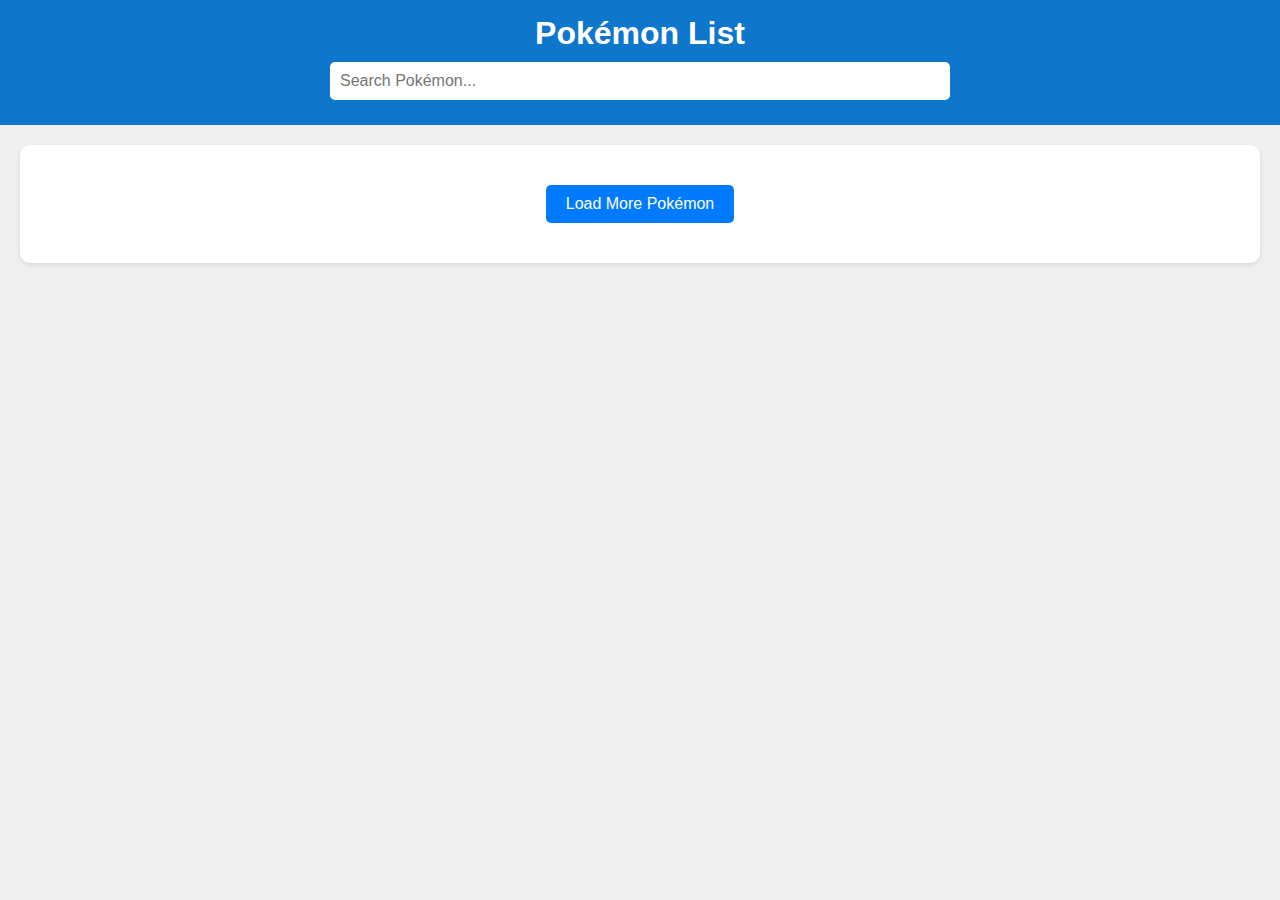
<file: index.html>
<!DOCTYPE html>
<html lang="en">
<head>
    <meta charset="UTF-8">
    <meta name="viewport" content="width=device-width, initial-scale=1.0">
    <title>Pokémon List</title>
    <link rel="stylesheet" href="styles.css">
    <link rel="stylesheet" href="index.css">
</head>
<body>
    <header>
        <h1>Pokémon List</h1>
        <input type="text" id="search-input" placeholder="Search Pokémon...">
    </header>
    <main>
        <div id="pokemon-list" class="pokemon-grid"></div>
        <button id="load-more">Load More Pokémon</button>
    </main>
    <script src="main.js"></script>
</body>
</html>
</file>
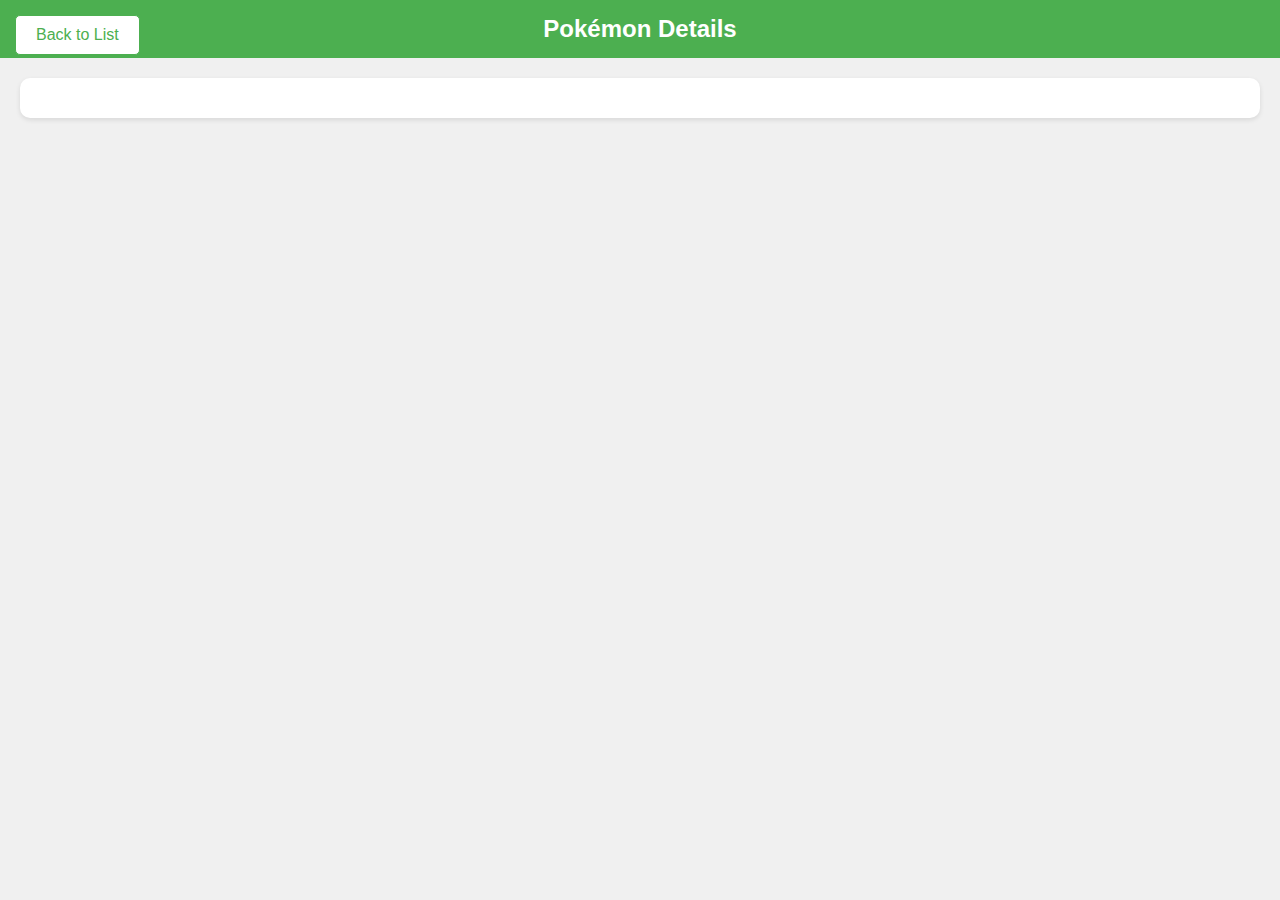
<file: pokemon.html>
<!DOCTYPE html>
<html lang="en">
<head>
    <meta charset="UTF-8">
    <meta name="viewport" content="width=device-width, initial-scale=1.0">
    <title>Pokémon Details</title>
    <link rel="stylesheet" href="styles.css">
    <link rel="stylesheet" href="pokemon.css">
</head>
<body>
    <header>
        <a href="index.html" class="back-button">Back to List</a>
        <h1>Pokémon Details</h1>
    </header>
    <main>
        <div id="pokemon-details" class="pokemon-detail-card"></div>
    </main>
    <script src="pokemon.js"></script>
</body>
</html>
</file>
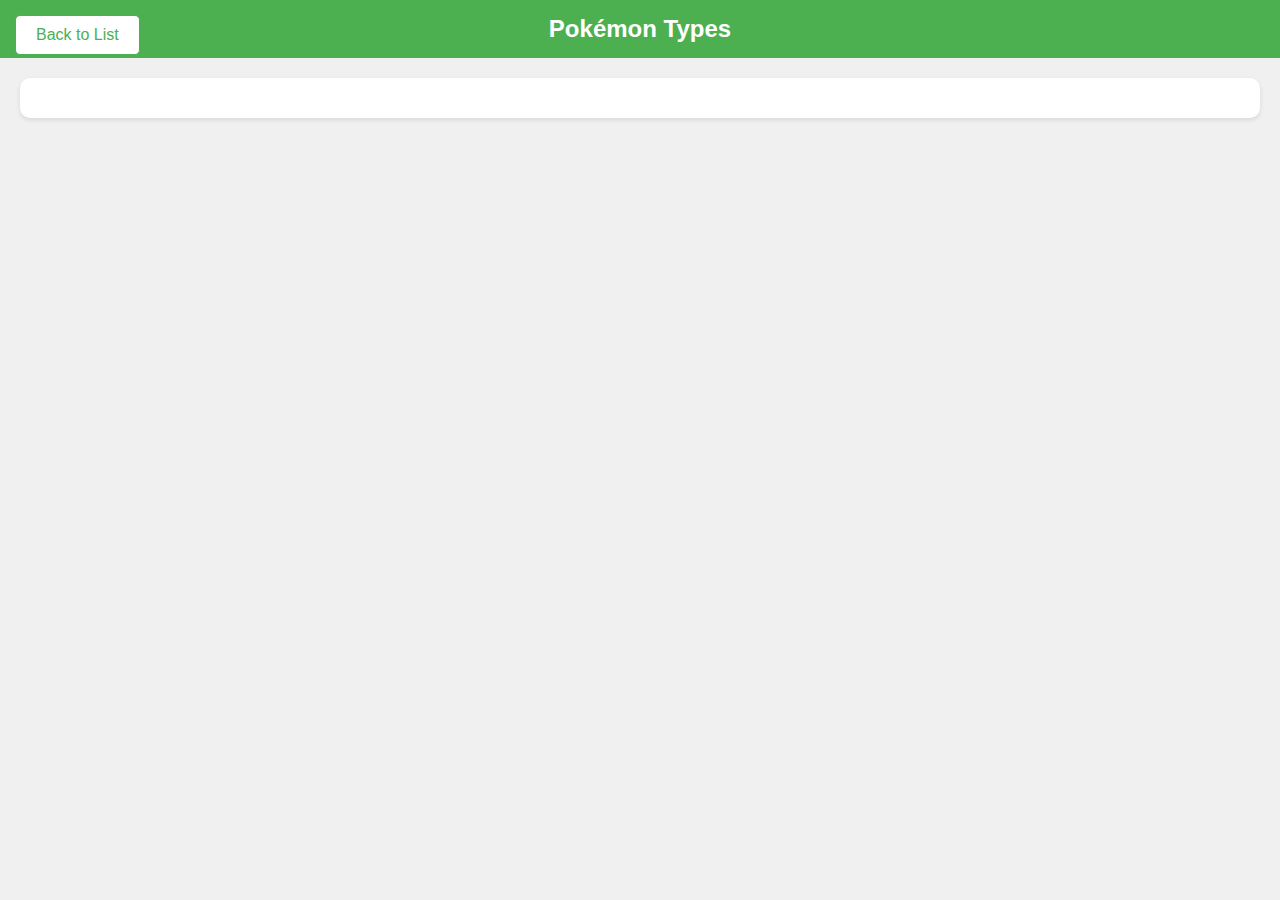
<file: type.html>
<!DOCTYPE html>
<html lang="en">
<head>
    <meta charset="UTF-8">
    <meta name="viewport" content="width=device-width, initial-scale=1.0">
    <title>Pokémon Types</title>
    <link rel="stylesheet" href="styles.css">
    <link rel="stylesheet" href="type.css">
</head>
<body>
    <header>
        <a href="index.html" class="back-button">Back to List</a>
        <h1>Pokémon Types</h1>
    </header>
    <main>
        <div id="type-list" class="type-list"></div>
    </main>
    <script src="type.js"></script>
</body>
</html>
</file>
<file: styles.css>
body {
    font-family: Arial, sans-serif;
    margin: 0;
    padding: 0;
    box-sizing: border-box;
    background-color: #f0f0f0;
}

header {
    background-color: #0e76cb;
    color: white;
    text-align: center;
    padding: 15px;
}

header h1 {
    margin: 0;
}

header input {
    width: 80%;
    max-width: 600px;
    padding: 10px;
    margin: 10px 0;
    border: none;
    border-radius: 5px;
    font-size: 16px;
}

main {
    max-width: 1200px;
    margin: 0 auto;
    padding: 20px;
}

.pokemon-grid {
    display: flex;
    flex-wrap: wrap;
    gap: 15px;
    justify-content: center;
}

.pokemon-card {
    background-color: white;
    border: 1px solid #ddd;
    border-radius: 10px;
    padding: 15px;
    width: 150px;
    text-align: center;
    box-shadow: 0 2px 5px rgba(0, 0, 0, 0.1);
    transition: transform 0.2s, box-shadow 0.2s;
}

.pokemon-card:hover {
    transform: scale(1.05);
    box-shadow: 0 4px 10px rgba(0, 0, 0, 0.2);
}

.pokemon-card img {
    width: 100px;
    height: 100px;
}

.pokemon-card p {
    margin: 10px 0 0;
}

button {
    display: block;
    margin: 20px auto;
    padding: 10px 20px;
    background-color: #007bff;
    color: white;
    border: none;
    border-radius: 5px;
    cursor: pointer;
    font-size: 16px;
}

button:hover {
    background-color: #0056b3;
}

@media (max-width: 600px) {
    .pokemon-card {
        width: 100%;
    }
}
</file>
<file: index.css>
main {
    max-width: 1200px;
    margin: 20px auto;
    padding: 20px;
    background-color: white;
    border-radius: 10px;
    box-shadow: 0 2px 5px rgba(0, 0, 0, 0.1);
}

.pokemon-grid {
    display: flex;
    flex-wrap: wrap;
    gap: 15px;
    justify-content: center;
}

.pokemon-card {
    background-color: white;
    border: 1px solid #ddd;
    border-radius: 10px;
    padding: 15px;
    width: 200px;
    text-align: center;
    box-shadow: 0 2px 5px rgba(0, 0, 0, 0.1);
    transition: transform 0.2s, box-shadow 0.2s;
}

.pokemon-card:hover {
    transform: scale(1.05);
    box-shadow: 0 4px 10px rgba(0, 0, 0, 0.2);
}

.pokemon-card img {
    width: 120px;
    height: 120px;
}

.pokemon-card p {
    margin: 10px 0 0;
}

/* Responsive Design */
@media (max-width: 768px) {
    .pokemon-card {
        width: 150px;
    }

    .pokemon-card img {
        width: 100px;
        height: 100px;
    }

    main {
        padding: 10px;
    }
}

@media (max-width: 480px) {
    header input {
        width: 90%;
    }

    .pokemon-card {
        width: 100%;
    }

    button {
        width: 90%;
    }
}
</file>
<file: pokemon.css>
header {
    position: sticky;
    top: 0;
    background-color: #4CAF50;
    color: white;
    padding: 15px;
    text-align: center;
    display: flex;
    justify-content: center;
    align-items: center;
    gap: 20px; 
}

header .back-button {
    position: absolute;
    left: 15px;
    top: 15px;
    background-color: #ffffff;
    color: #4CAF50;
    text-decoration: none;
    padding: 10px 20px;
    border-radius: 5px;
    border: 1px solid #4CAF50;
}

header .back-button:hover {
    background-color: #4CAF50;
    color: white;
}

header h1 {
    margin: 0;
    font-size: 24px;
}

main {
    max-width: 1200px;
    margin: 20px auto;
    padding: 20px;
    background-color: white;
    border-radius: 10px;
    box-shadow: 0 2px 5px rgba(0, 0, 0, 0.1);
    text-align: center;
}

.pokemon-detail-card {
    display: flex;
    flex-direction: column;
    align-items: center;
}

.pokemon-detail-card img {
    width: 150px;
    height: 150px;
    border-radius: 10px;
}

.pokemon-detail-card h2 {
    margin: 10px 0;
    font-size: 24px;
}

.pokemon-detail-card p {
    font-size: 18px;
    margin: 5px 0;
}

.pokemon-detail-card a {
    color: #007bff;
    text-decoration: none;
}

.pokemon-detail-card a:hover {
    text-decoration: underline;
}

.pokemon-detail-card ul {
    list-style: none;
    padding: 0;
    margin: 0;
}

.pokemon-detail-card li {
    margin: 5px 0;
    font-size: 18px;
}

@media (max-width: 768px) {
    .pokemon-detail-card img {
        width: 120px;
        height: 120px;
    }

    main {
        padding: 10px;
    }
}

@media (max-width: 480px) {
    header .back-button {
        position: static;
        display: block;
        margin: 10px auto;
    }

    .pokemon-detail-card img {
        width: 100px;
        height: 100px;
    }
}
</file>
<file: type.css>
header {
    position: sticky;
    top: 0;
    background-color: #4CAF50;
    color: white;
    padding: 15px;
    text-align: center;
    display: flex;
    justify-content: center;
    align-items: center;
    gap: 20px; 
}

header .back-button {
    position: absolute;
    left: 15px;
    top: 15px;
    background-color: #ffffff;
    color: #4CAF50;
    text-decoration: none;
    padding: 10px 20px;
    border-radius: 5px;
    border: 1px solid #4CAF50;
}

header .back-button:hover {
    background-color: #4CAF50;
    color: white;
}

header h1 {
    margin: 0;
    font-size: 24px;
}

main {
    max-width: 1200px;
    margin: 20px auto;
    padding: 20px;
    background-color: white;
    border-radius: 10px;
    box-shadow: 0 2px 5px rgba(0, 0, 0, 0.1);
}

.type-list, .ability-list {
    display: flex;
    flex-wrap: wrap;
    gap: 15px;
    justify-content: center;
}

.type-item, .ability-item {
    background-color: #f5f5f5;
    border: 1px solid #ddd;
    border-radius: 10px;
    padding: 15px;
    width: 200px;
    text-align: center;
    box-shadow: 0 2px 5px rgba(0, 0, 0, 0.1);
    transition: transform 0.2s, box-shadow 0.2s;
}

.type-item:hover, .ability-item:hover {
    transform: scale(1.05);
    box-shadow: 0 4px 10px rgba(0, 0, 0, 0.2);
}

.type-item p, .ability-item p {
    margin: 10px 0 0;
    font-size: 18px;
}


.type-item {
    background-color: #e0f7fa; 
}

.type-item p {
    color: #00796b; 
}


@media (max-width: 768px) {
    .type-item, .ability-item {
        width: 150px;
    }

    main {
        padding: 10px;
    }
}

@media (max-width: 480px) {
    header .back-button {
        position: static;
        display: block;
        margin: 10px auto;
    }

    .type-item, .ability-item {
        width: 100%;
    }
}
</file>
